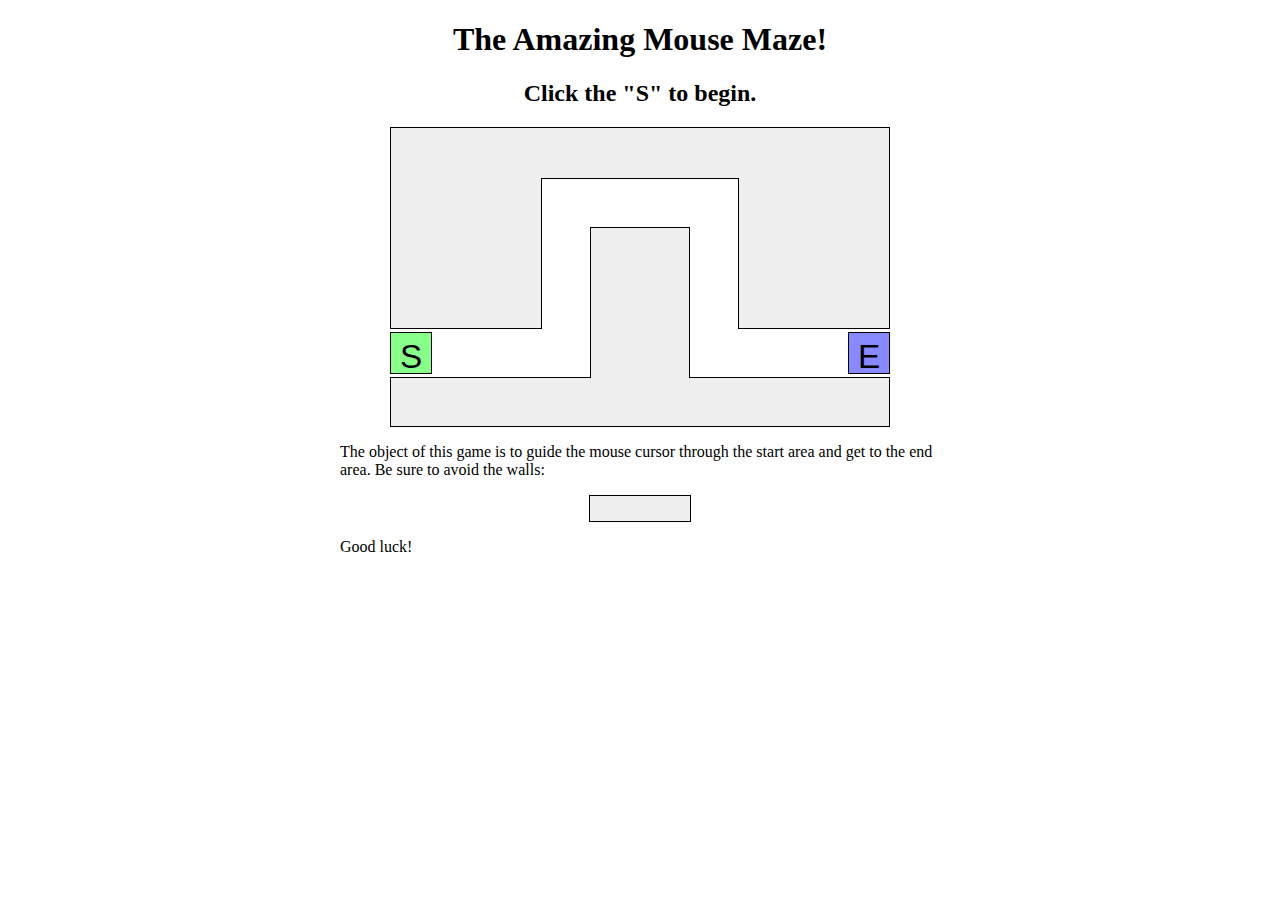
<file: Lab08/index.html>
<!DOCTYPE html>
<html>
	<!--
	CSE 190 M Lab 7 HTML file
	You should download this file for your lab, but you should not edit its contents.
	-->

	<head>
		<title>Maze!</title>
		
		<!-- provided files; do not modify -->
		<link href="maze.css" type="text/css" rel="stylesheet" />
		<script src="https://ajax.googleapis.com/ajax/libs/jquery/1.7.2/jquery.min.js" type="text/javascript"></script>
	
		<!-- your code -->
		<script src="maze.js" type="text/javascript"></script>
	</head>

	<body>
		<h1>The Amazing Mouse Maze!</h1>
		<h2 id="status">Click the "S" to begin.</h2>
		
		<!-- This part of the page represents the maze -->
		<div id="maze">
			<div id="start">S</div>
			<div class="boundary" id="boundary1"></div>
			<div class="boundary"></div>
			<div class="boundary"></div>
			<div class="boundary"></div>
			<div class="boundary"></div>
			<div id="end">E</div>
		</div>
		
		<p>
			The object of this game is to guide the mouse cursor through the start area and get to the end area.  Be sure to avoid the walls:
		</p>
		
		<div class="boundary example"></div>
		
		<p>
			Good luck!
		</p>
	</body>
</html>
</file>
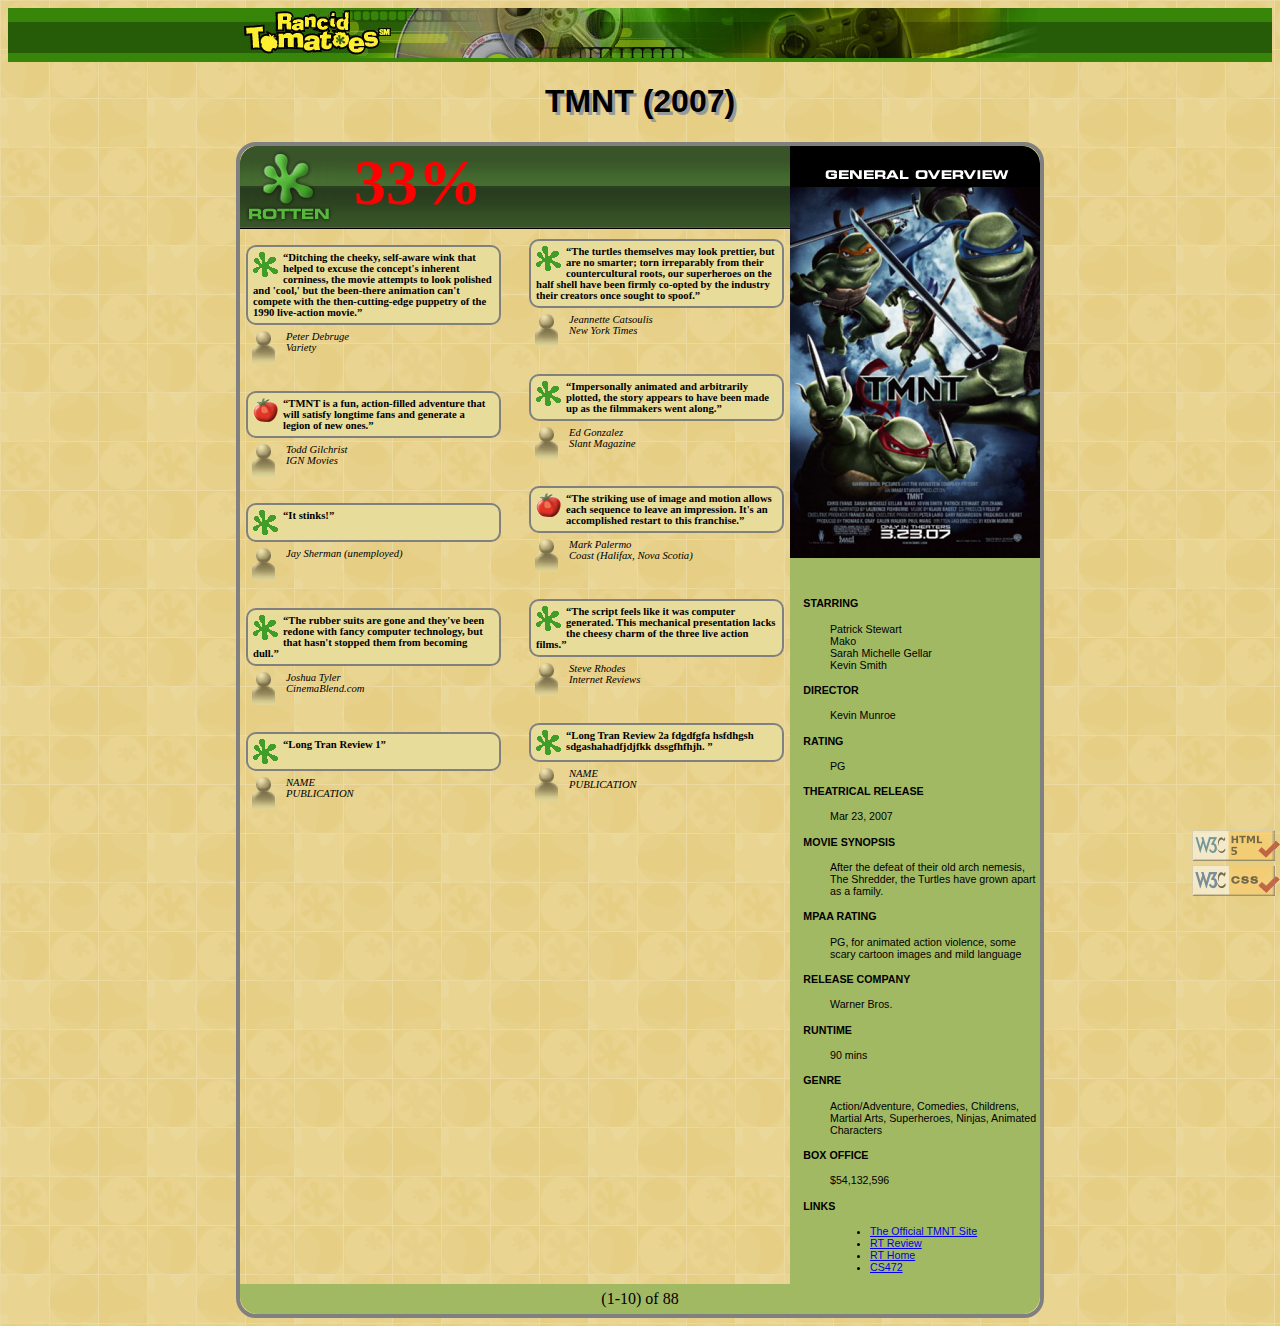
<file: Lab03/moviereview.html>
<!DOCTYPE html>
<html lang="en">
	<head>
		<title>TMNT - Rancid Tomatoes</title>
		<link rel="shortcut icon" href="../images/movie/rotten.gif" />
		<link href="../css/movie.css" type="text/css" rel="stylesheet" />
	</head>
	
	

<body>
<div class="banner" >
		<img src="../images/movie/banner.png" alt="Rancid Tomatoes" />
</div>
<h1>TMNT (2007)</h1>
<div class="container">
	<div class="content">
		<nav>	
				<div>
					<img src="../images/movie/overview.png" alt="general overview" />
				</div>

				<dl>
				<dt>STARRING</dt>
				<dd>Patrick Stewart <br /> Mako <br /> Sarah Michelle Gellar <br /> Kevin Smith</dd>

				<dt>DIRECTOR</dt>
				<dd>Kevin Munroe</dd>

				<dt>RATING</dt>
				<dd>PG</dd>

				<dt>THEATRICAL RELEASE</dt>
				<dd>Mar 23, 2007</dd>

				<dt>MOVIE SYNOPSIS</dt>
				<dd>After the defeat of their old arch nemesis, The Shredder, the Turtles have grown apart as a family.</dd>

				<dt>MPAA RATING</dt>
				<dd>PG, for animated action violence, some scary cartoon images and mild language</dd>

				<dt>RELEASE COMPANY</dt>
				<dd>Warner Bros.</dd>

				<dt>RUNTIME</dt>
				<dd>90 mins</dd>

				<dt>GENRE</dt>
				<dd>Action/Adventure, Comedies, Childrens, Martial Arts, Superheroes, Ninjas, Animated Characters</dd>

				<dt>BOX OFFICE</dt>
				<dd>$54,132,596</dd>

				<dt>LINKS</dt>
				<dd>
					<ul>
						<li><a href="http://www.ninjaturtles.com/">The Official TMNT Site</a></li>
						<li><a href="http://www.rottentomatoes.com/m/teenage_mutant_ninja_turtles/">RT Review</a></li>
						<li><a href="http://www.rottentomatoes.com/">RT Home</a></li>
						<li><a href="http://mumstudents.org/cs472/">CS472</a></li>
					</ul>
				</dd>
			</dl>
		</nav>
		<div id="review">
			<div class="rotten">
				<img src="../images/movie/rottenbig.png" alt="Rotten" />
				<span class="rottenText">33%</span>
			</div>
			<p>
				<img src="../images/movie/rotten.gif" alt="Rotten" />
				<q>Ditching the cheeky, self-aware wink that helped to excuse the concept's inherent corniness, the movie attempts to look polished and 'cool,' but the been-there animation can't compete with the then-cutting-edge puppetry of the 1990 live-action movie.</q>
			</p>
			<p>
				<img src="../images/movie/critic.gif" alt="Critic" />
				Peter Debruge <br />
				Variety
			</p>

			<p>
				<img src="../images/movie/fresh.gif" alt="Fresh" />
				<q>TMNT is a fun, action-filled adventure that will satisfy longtime fans and generate a legion of new ones.</q>
			</p>
			<p>
				<img src="../images/movie/critic.gif" alt="Critic" />
				Todd Gilchrist <br />
				IGN Movies
			</p>
			
			<p>
				<img src="../images/movie/rotten.gif" alt="Rotten" />
				<q>It stinks!</q>
			</p>
			<p>
				<img src="../images/movie/critic.gif" alt="Critic" />
				Jay Sherman (unemployed)
			</p>

			<p>
				<img src="../images/movie/rotten.gif" alt="Rotten" />
				<q>The rubber suits are gone and they've been redone with fancy computer technology, but that hasn't stopped them from becoming dull.</q>
			</p>
			<p>
				<img src="../images/movie/critic.gif" alt="Critic" />
				Joshua Tyler <br />
				CinemaBlend.com
			</p>

			<p>
				<img src="../images/movie/rotten.gif" alt="Rotten" />
				<q>Long Tran Review 1</q>
			</p>
			<p>
				<img src="../images/movie/critic.gif" alt="Critic" />
				NAME <br />
				PUBLICATION
			</p>

			<p>
				<img src="../images/movie/rotten.gif" alt="Rotten" />
				<q>The turtles themselves may look prettier, but are no smarter; torn irreparably from their countercultural roots, our superheroes on the half shell have been firmly co-opted by the industry their creators once sought to spoof.</q>
			</p>
			<p>
				<img src="../images/movie/critic.gif" alt="Critic" />
				Jeannette Catsoulis <br />
				New York Times
			</p>

			<p>
				<img src="../images/movie/rotten.gif" alt="Rotten" />
				<q>Impersonally animated and arbitrarily plotted, the story appears to have been made up as the filmmakers went along.</q>
			</p>
			<p>
				<img src="../images/movie/critic.gif" alt="Critic" />
				Ed Gonzalez <br />
				Slant Magazine
			</p>

			<p>
				<img src="../images/movie/fresh.gif" alt="Fresh" />
				<q>The striking use of image and motion allows each sequence to leave an impression. It's an accomplished restart to this franchise.</q>
			</p>
			<p>
				<img src="../images/movie/critic.gif" alt="Critic" />
				Mark Palermo <br />
				Coast (Halifax, Nova Scotia)
			</p>

			<p>
				<img src="../images/movie/rotten.gif" alt="Rotten" />
				<q>The script feels like it was computer generated. This mechanical presentation lacks the cheesy charm of the three live action films.</q>
			</p>
			<p>
				<img src="../images/movie/critic.gif" alt="Critic" />
				Steve Rhodes <br />
				Internet Reviews
			</p>
			
			<p>
			  	<img src="../images/movie/rotten.gif" alt="Rotten" />
				<q>Long Tran Review 2a fdgdfgfa hsfdhgsh sdgashahadfjdjfkk dssgfhfhjh. </q> 
			</p>
			<p>
				<img src="../images/movie/critic.gif" alt="Critic" />
				NAME <br />
				PUBLICATION
			</p>
		</div>
	</div>
	<div class="footer">
			<p>(1-10) of 88</p>
	</div>
</div>
<div class="validation">
		<a href="https://validator.w3.org/check/referer"><img src="../images/movie/w3c-html.png" alt="Valid HTML5" /></a> <br />
		<a href="https://jigsaw.w3.org/css-validator/check/referer"><img src="../images/movie/w3c-css.png" alt="Valid CSS" /></a>
	</div>
</body>
</html>
</file>
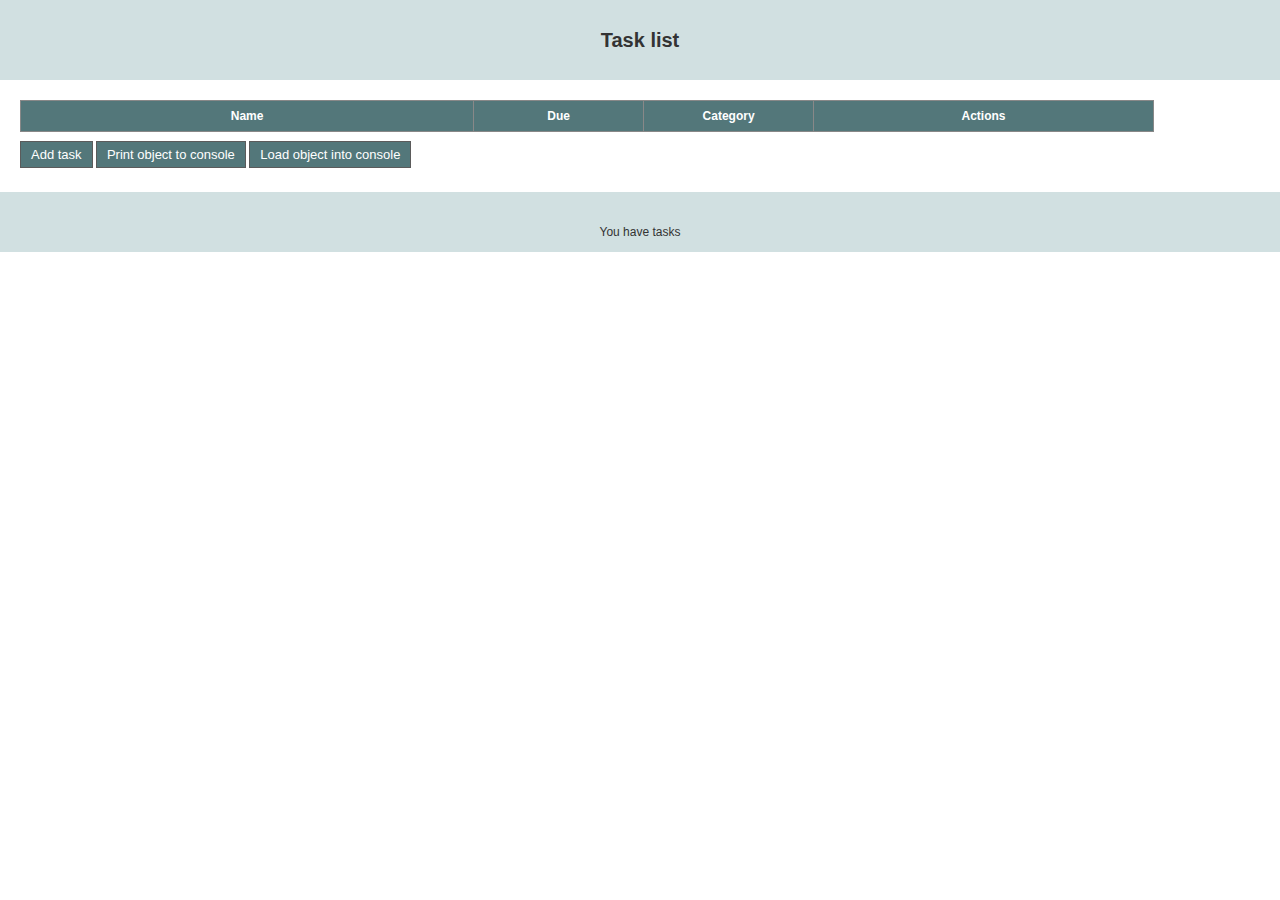
<file: Lab09/Tracker/Task.html>
<!DOCTYPE html>
<html lang="en">
<head>
<meta charset="utf-8">
<title>Task list</title>
<link rel="stylesheet" type="text/css" href="styles/tasks.css"
	media="screen" />
<script src="scripts/jquery-2.0.3.js"></script>
<script src="scripts/jquery-tmpl.js"></script>
</head>
<body>
	<header>
		<span>Task list</span>
	</header>
	<main>
	<section id="taskCreation" class="not">
		<form>
			<div>
				<label>Task</label> <input type="text" required="required"
					name="task" class="large" placeholder="Breakfast at Tiffanys" />
			</div>
			<div>
				<label>Required by</label> <input type="date" required="required"
					name="requiredBy" />
			</div>
			<div>
				<label>Category</label> <select name="category">
					<option value="Personal">Personal</option>
					<option value="Work">Work</option>
				</select>
			</div>
			<nav>
				<a href="#" id="saveTask">Save task</a>
				<a href="#">Clear task</a>
			</nav>
		</form>
	</section>
	<section>
		<table id="tblTasks">
			<colgroup>
				<col width="40%">
				<col width="15%">
				<col width="15%">
				<col width="30%">
			</colgroup>
			<thead>
				<tr>
					<th>Name</th>
					<th>Due</th>
					<th>Category</th>
					<th>Actions</th>
				</tr>
			</thead>
			<tbody>
			</tbody>
		</table>
		<nav>
			<a href="#" id="btnAddTask">Add task</a>
			<a href="#" id="btnPrint">Print object to console</a>
			<a href="#" id="btnLoad">Load object into console</a>
		</nav>
	</section>
	</main>
	<footer>You have tasks</footer>
</body>
<script>

$(document).ready(function() {
	$('[required="required"]').prev('label').append( '<span>*</span>').children( 'span').addClass('required');
	$('tbody tr:even').addClass('even');
	
	$('#btnAddTask').click(function(evt) {
		evt.preventDefault();
		$('#taskCreation').removeClass('not');
	});
	
	$('tbody tr').click(function(evt) {
		$(evt.target).closest('td').siblings().andSelf().toggleClass('rowHighlight');
	});
	
	$('#tblTasks tbody').on('click', '.deleteRow', function(evt) { 
	    evt.preventDefault();
		$(evt.target).parents('tr').remove(); 
	});
	
	$('#saveTask').click(function(evt) {
		evt.preventDefault();
		var task = $('form').toObject();
		$('#taskRow').tmpl(task).appendTo($('#tblTasks tbody'));
	});
	$('#btnPrint').click(function(evt) {
		evt.preventDefault();
		var task = $('form').toObject();
		console.log(task);
	});
	$('#btnLoad').click(function(evt) {
		evt.preventDefault();
		var obj = {task: "test", requiredBy: "2020-08-08", category: "Work"};
		$('form').fromObject(obj);
	});
});

/*
Add the following to the Chapter 6 tasks.html code in what you submit to the site:
Modify the toObject method to use one of map/filter/reduce instead of the $.each method.  (You'll need to decide which is most appropriate.) 
Add a button 'Print object to console' that shows what toObject returns.  JSON.stringify(someObj) is a global JavaScript method that is useful for making objects readable when you console.log them.
Add another button 'Load object into console' that creates an object with the expected fields and calls the fromObject plugin to load the values into the form fields.  You can create a single object literal with whatever values you want for demo purposes.
*/
(function($) {
	$.fn.extend({		
		toObject: function() {
		    //var result = {}
			//$.each(this.serializeArray(), function(i, v) { 
				//result[v.name] = v.value;
			//});			
			return this.serializeArray().reduce(function(obj, v){
				obj[v.name] = v.value;
				return obj;
			}, {});
		},
		fromObject: function(obj) {
			$.each(this.find(':input'), function(i,v) {
				var name = $(v).attr('name');
				if (obj[name]) {
				     $(v).val(obj[name]);
				 } else {
					$(v).val('');
				 }
			});
		}
	});
})(jQuery);

</script>

<script id="taskRow" type="text/x-jQuery-tmpl">
<tr>
	<td>${task}</td>
	<td><time datetime="${requiredBy}"> ${requiredBy}</time></td>
	<td>${category}</td>
	<td>
		<nav>
			<a href="#">Edit</a>
			<a href="#">Complete</a>
			<a href="#" class="deleteRow">Delete</a>
		</nav>
	</td>
</tr>
</script>

</html>
</file>
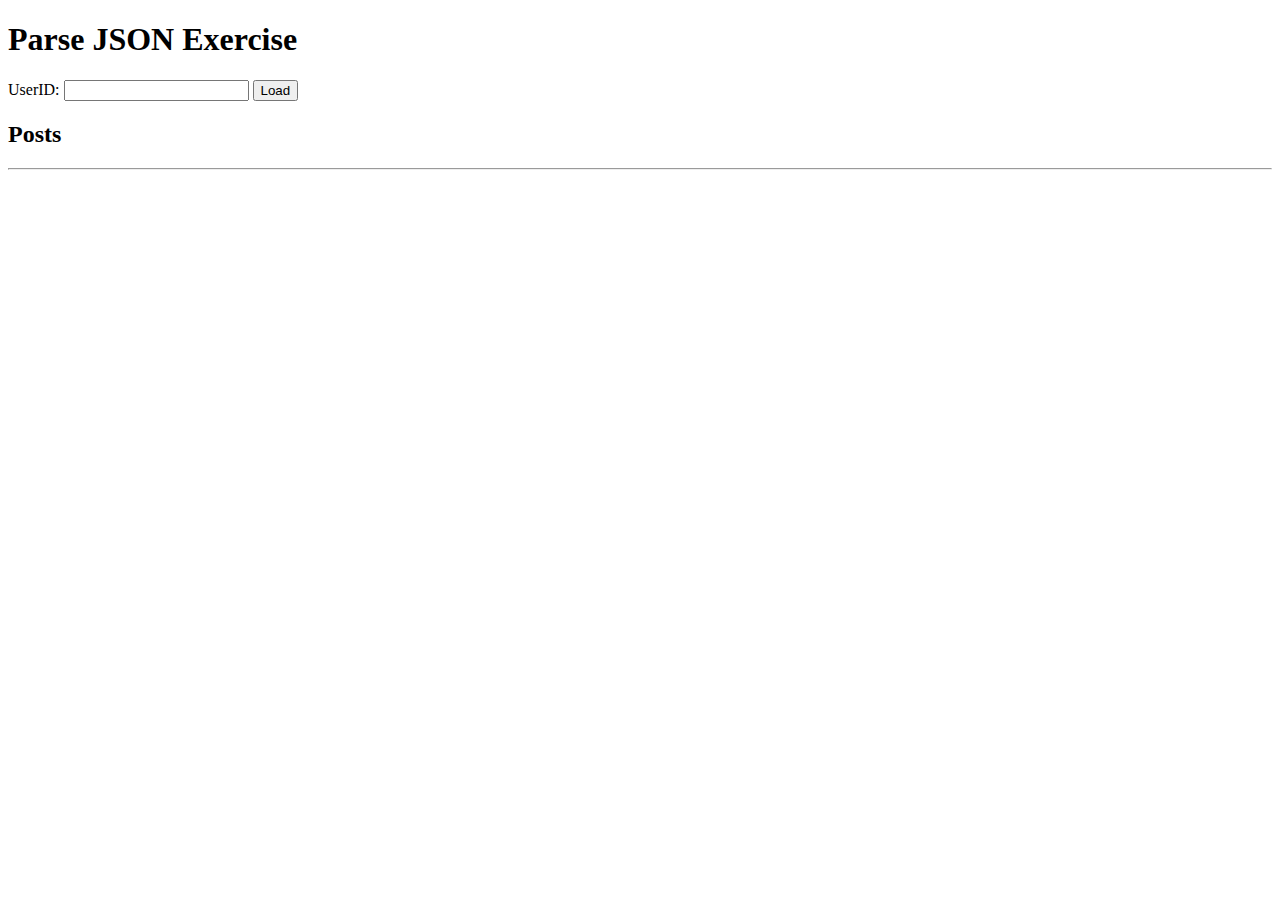
<file: Lab15/ParseJson/Parse JSON.html>
<!DOCTYPE html>
<html lang="en"><head><meta http-equiv="Content-Type" content="text/html; charset=UTF-8">
    
    <meta name="viewport" content="width=device-width">
    <meta http-equiv="X-UA-Compatible" content="ie=edge">
    <meta name="robots" content="noindex">
    <title>Parse JSON</title>
<script type="text/javascript">var _vss_declaration_promises = {}; 
window.addEventListener("message", function (event) { 
    if (event.source !== window) return; 
if (event.data.src && (event.data.src === "background.js") && event.data.extension && (event.data.extension === "vss.extension.declaration")) { 
        console.log("Page received: "); 
        if (event.data.nonce) { 
            var p = _vss_declaration_promises[event.data.nonce]; 
            if (event.data.result === "ok") { 
                if (event.data.signature !== undefined) { 
                    p.resolve({ hex: event.data.signature }); 
                } else if (event.data.signatures !== undefined) { 
                    p.resolve({ result: event.data.signatures }); 
                } else if (event.data.arraySignature !== undefined) { 
                    p.resolve({ array: event.data.arraySignature }); 
                } else if (event.data.cert !== undefined) { 
                    p.resolve({ hex: event.data.cert }); 
                } else if (event.data.signed !== undefined) { 
                    p.resolve({ signed: event.data.signed }); 
                } else if (event.data.response !== undefined) { 
                    p.resolve({ response: event.data.response }); 
                } else { 
                    console.log("No idea how to handle message"); 
                    console.log(event.data); 
                } 
                if (event.data.version !== undefined) { 
                    p.resolve(event.data.extension + "/" + event.data.version); 
                } 
            } else { 
                p.reject(new Error(event.data.result)); 
            } 
            delete _vss_declaration_promises[event.data.nonce]; 
        } else { 
            console.log("No nonce in event msg"); 
        } 
    } 
}, false); 
var vss_declaration = function vss_declaration() { 
    "use strict"; 
    var fields = {}; 
    function nonce() { 
        var val = ""; 
        var hex = "abcdefghijklmnopqrstuvwxyz0123456789"; 
        for (var i = 0; i < 16; i++) val += hex.charAt(Math.floor(Math.random() * hex.length)); 
        return val; 
    }; 
    function messagePromise(msg) { 
        return new Promise(function (resolve, reject) { 
            msg["source"] = window.location.href; 
            msg["destination"] = "chrome-extension://eoecackhakkjihfkdmfbafkckbgmfddk/"; 
            msg["nonce"] = nonce(); 
            msg["src"] = "page.js"; 
            window.postMessage(msg, "*"); 
            _vss_declaration_promises[msg.nonce] = { 
                resolve: resolve, 
                reject: reject 
            }; 
        }); 
    }; 
    fields.getCertificate = function () { 
        var msg = { type: "CERT" }; 
        return messagePromise(msg); 
    }; 
    fields.signsingle = function (cert, hash) { 
        var msg = { type: "SIGN_REGISTRATION", cert: cert.hex, hex: hash.hex }; 
        return messagePromise(msg); 
    }; 
    fields.signAndSend = function (cert, input) { 
        var msg = { type: "SIGN_AND_SEND", cert: cert, json: input }; 
        return messagePromise(msg); 
    }; 
    fields.signfilepdf = function (param, input) { 
        var msg = { type: "SIGN_PDF", param: param, b64pdf: input }; 
        return messagePromise(msg); 
    }; 
    fields.getVersion = function () { 
        return messagePromise({ 
            type: "VERSION" 
        }); 
    }; 
    fields.scanner = function (param) { 
        var msg = { type: "SCANNER", param: param }; 
        return messagePromise(msg); 
    }; 
    return fields; 
}(); 
</script></head>
<body style="">
<h1>Parse JSON Exercise</h1>

<main>
    <form>
        <label for="userId">UserID:
            <input type="number" required="" id="userId">
        </label>
        <button type="submit" id="btnLoad">Load</button>
    </form>

    <section>
        <h2>Posts</h2>
        <hr>
        <article>
            <ul id="posts"></ul>
        </article>

    </section>
</main>

<script src="jquery-2.0.3.js"></script>
<script src="script.js"></script>

</body></html>
</file>
<file: Lab08/maze.css>
/*
CSE 190 M Lab 6 CSS file
You don't need to download or edit this file.
*/

h1, h2 {
	text-align: center;
}

p {
	width: 600px;
	margin: 1em auto;
}

#maze {
	margin: auto;
	position: relative;
	height: 300px;
	width: 500px;
}

#start, #end {
	position: absolute;
	top: 205px;
	height: 30px;
	width: 30px;
	border: 1px solid black;
	padding: 5px;
	cursor: default;
	
	font-family: "Helvetica", "Arial", sans-serif;
	font-size: 25pt;
	text-align: center;
}

#maze #start {
	background-color: #88ff88;
	left: 0;
}

#maze #end {
	background-color: #8888ff;
	right: 0;
}

div.boundary {
	background-color: #eeeeee;
	border: 1px solid black;
}

div.boundary.example {
	margin: auto;
	width: 100px;
	height: 25px;
}

div.youlose {
	background-color: #ff8888;
}

/*
Hack hack hack; these are CSS "sibling selectors" for selecting
neighboring elements.  Necessary to avoid giving ids to the boundary divs
*/

#maze div.boundary {
	position: absolute;
	
	top: 0;
	left: 0;
	height: 200px;
	width: 150px;
	z-index: 1;
}

#maze div.boundary + div.boundary {
	border-left: none;
	border-right: none;
	z-index: 2;
	
	left: 151px;
	height: 50px;
	width: 198px;
}

#maze div.boundary + div.boundary + div.boundary {
	border-left: 1px black solid;
	border-right: 1px black solid;
	z-index: 1;
	
	left: 348px;
	height: 200px;
	width: 150px;
}

#maze div.boundary + div.boundary + div.boundary + div.boundary {
	border: 1px black solid;
	
	top: 250px;
	left: 0;
	height: 48px;
	width: 498px;
}

#maze div.boundary + div.boundary + div.boundary + div.boundary + div.boundary {
	border-bottom: none;
	
	top: 100px;
	left: 200px;
	height: 150px;
	width: 98px;
}
</file>
<file: css/movie.css>
body {
  background-image: url("../images/movie/background.png");
}
h1 {
  text-align: center;
  font-size: 24pt;
  font-family: Tahoma, Verdana, sans-serif;
  text-shadow: 3px 3px #999999;
}
.banner {
  background-image: url("../images/movie/bannerbg.png");
  text-align: center;
}
.rotten {
  background-image: url("../images/movie/rbg.png");
  font-size: 48pt;
  font-weight: bold;
  color: red;
  border-top-left-radius: 18px;
  column-span: all;
  height: 83px;
  margin-bottom: 10px;
}

.rotten img{
  border-top-left-radius: 18px;
}
.rotten span{
  vertical-align: top;
}
.container {
  width: 800px;
  border-radius: 20px;
  border: 4px solid gray;
  overflow: hidden;
  margin:auto;
}
.content{
  overflow: auto;
}

@media screen and (min-width:600px) {
  nav {
    float: right;
    width: 250px;
    height: auto;
    background-color: #A2B964;
    border-top-right-radius: 18px;
    font-size: 8pt;
    font-family: Arial, sans-serif;
  }
  #review {
    margin-right: 31%;
    width:550px;
    column-count: 2;
  }

}

@media screen and (max-width:599px) {
  nav {
    border: 1px solid gray;
    display: inline;
  }
  #review {
    border: 1px solid gray;
    height: 100px;
  }
}

nav img{
  border-top-right-radius: 18px;
  margin-bottom: 10pt;
}
nav dt{
  padding:10pt;
  font-weight: bold;
}
p{
  margin:6px;
}
.content p:nth-child(even) {
  border: 2px solid gray;
  font-size: 8pt;
  font-weight: bold;
  background-color: #E8DC9B;
  border-radius: 10px;
  padding:5px;
  overflow: auto;
}
.content p:nth-child(even) img {
  margin-right:5px;
  float: left;
  overflow: auto;
}


.content p:nth-child(odd) img{
  margin-right: 5px;
  float: left; 
  overflow: auto;
}

.content p:nth-child(odd){
  font-style: italic;
  overflow: auto;
  margin-bottom: 20pt;
  font-size: 8pt;
}

.footer{
  background-color: #A2B964;
  text-align: center;
  float: right;
  width: 100%;
  border-bottom-left-radius: 18px;
  border-bottom-right-radius: 18px;
}
.validation{
  position: fixed;
  bottom: 0px;
  right: 0px;
  opacity: 0.5;
}
</file>
<file: Lab09/Tracker/styles/tasks.css>
@CHARSET "UTF-8";

body, h1, h2, h3, h4, h5, h6, p, ul, dl, ol, form, fieldset, input, label, table, tbody, tfoot, th, tr, td, textarea, select {
font-family: "helvetica neue", helvetica, "lucinda sans unicode", "sans serif";
font-weight: normal;
color: #333;
padding: 0;
border: 0;
margin: 0;
font-size: 12px;
}


header {
	width:100%;
	height:80px;
	background:#d1e0e1;
	color: #333;
	font-weight: bold;
	font-size: 20px;
	text-align:center;
	line-height: 80px;
}

footer {
   width:100%;
   height:60px; 
   background:#d1e0e1;
   font-size: 12px;
   text-align:center;
   line-height: 80px;
   margin-top:30px;
}

table, th, td
{
border: 1px solid #888;
}

section {
	margin:20px 0 0 20px;
}

table {
	width:90%;
	border-collapse:collapse;
}

thead {
	line-height: 30px;
}

thead th {
	background: #53777a;
	color: #fff;
	font-size: 12px;
	font-weight: bold;
	text-align:center;
}

td {
	font-size: 11px;
	line-height: 25px;
	padding-left: 10px;
}

.even {
	background-color: #f8f8f8;
}

nav {
	margin:15px 0 10px 0;
}

nav a {
	background: #53777a;
	color: #fff;
	width: 80px;
	text-decoration: none;
	border: 1px solid #5b5b5b;
	font-size: 13px;
	text-align:  center;
	padding:5px 10px;
}

label {
	display: block;
	padding: 8px 0 8px 0;
	color: #333;
}

input {
	border-radius: 3px;
	height: 24px;
	border: 1px solid #AAA;
	padding: 0 7px;
}

input.large {
	width: 400px;
}

select {
	border: 1px solid #AAA;
	overflow: hidden;
	margin-right: 15px;
	width: 200px;
}

.required {
	color: red;
}

.not {
	display:none;	
}

.rowHighlight {
	font-weight:bold;
} 

label.error {
	color: red;
            font-weight:bold;
}

.overdue {
	background: #F7DCE5;
}

.warning {
	background: #F7F7DC;
}

.taskCompleted {
	text-decoration: line-through;
}
</file>
